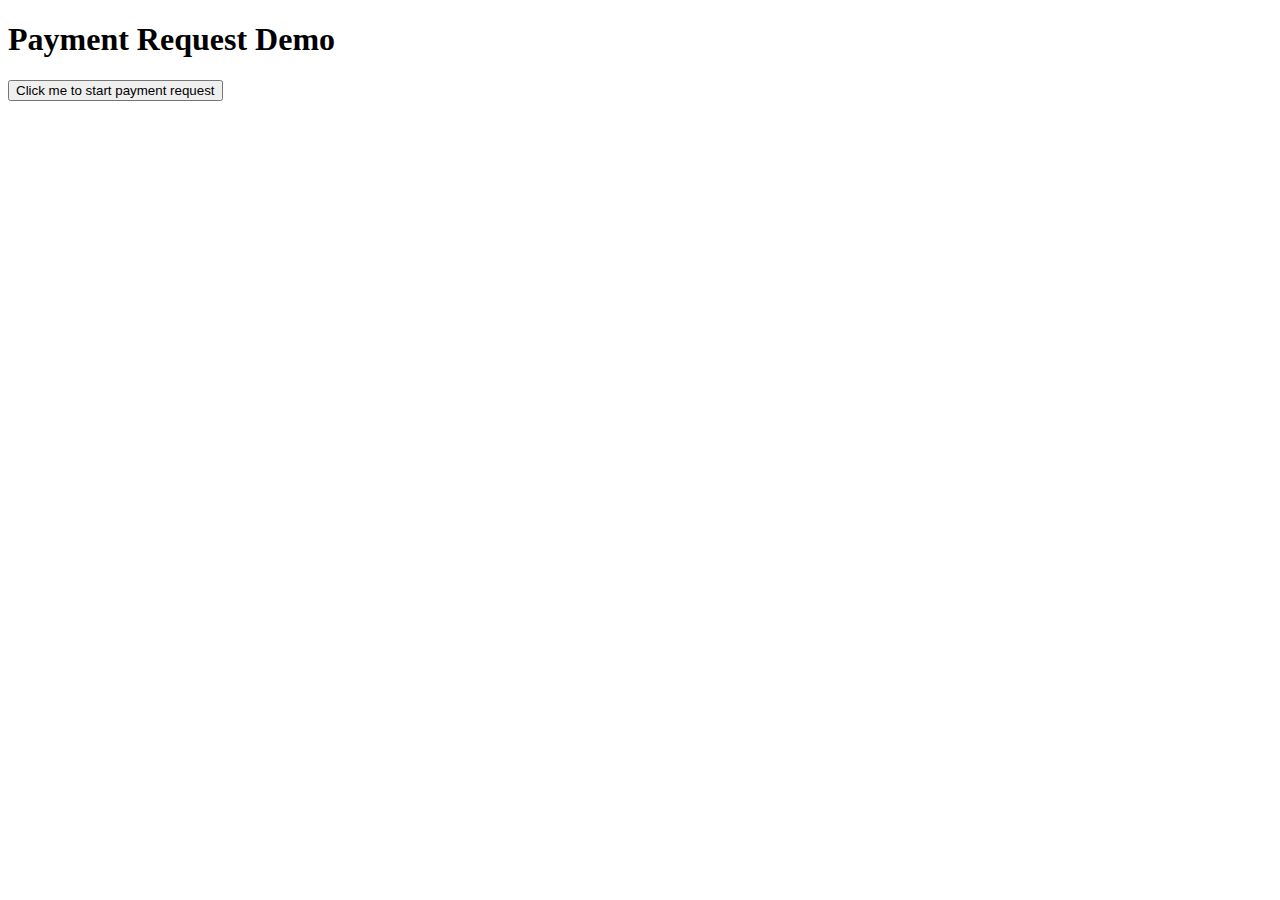
<file: index.html>
<!DOCTYPE HTML>
<html>
<head>
  <meta charset="UTF-8">
  <title>Payment Request Demo</title>
  <link rel="stylesheet" href="./assets/css/main.css" />
</head>
<body>
  <h1>Payment Request Demo</h1>
  <pre id="message-board"></pre>
  <button id="btn-payment-request">Click me to start payment request</button>
  <script src="./assets/js/main.js"></script>
</body>
</html>
</file>
<file: assets/css/main.css>
.danger {
  color: #f00;
}
</file>
